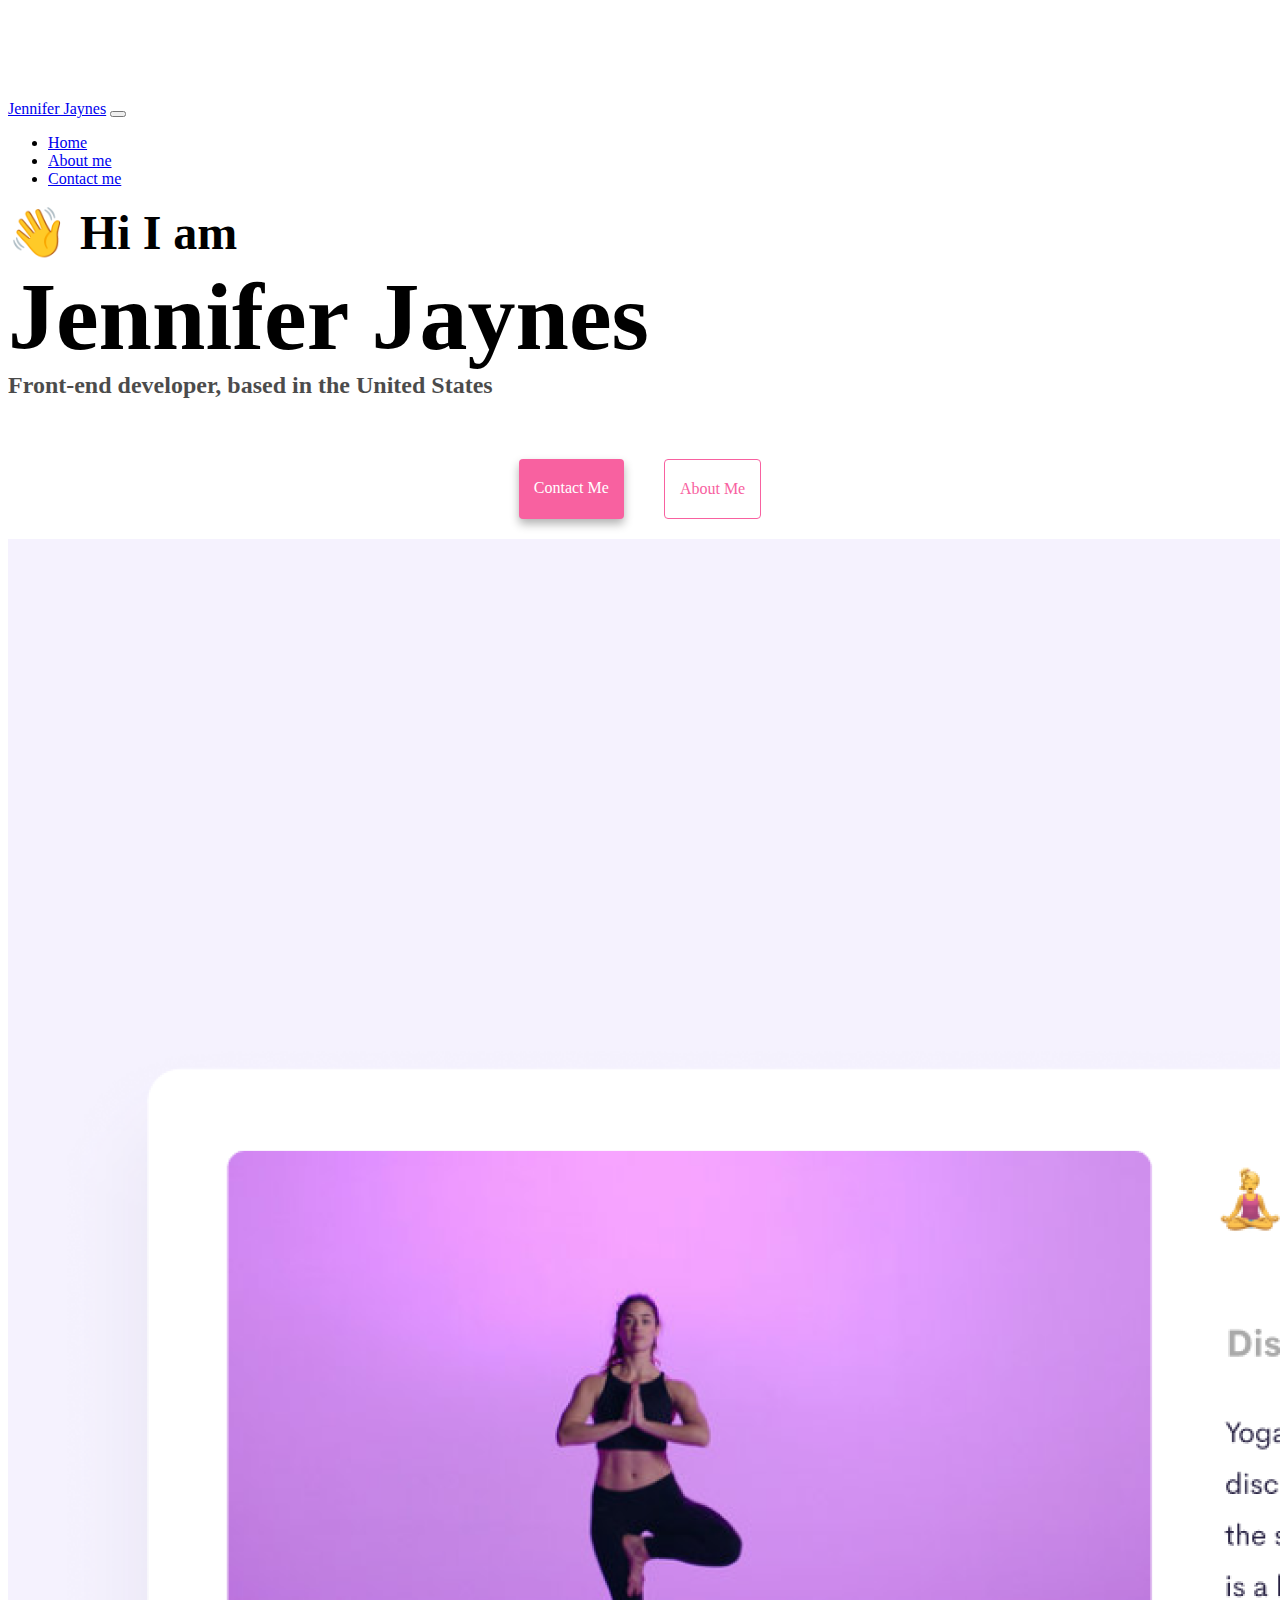
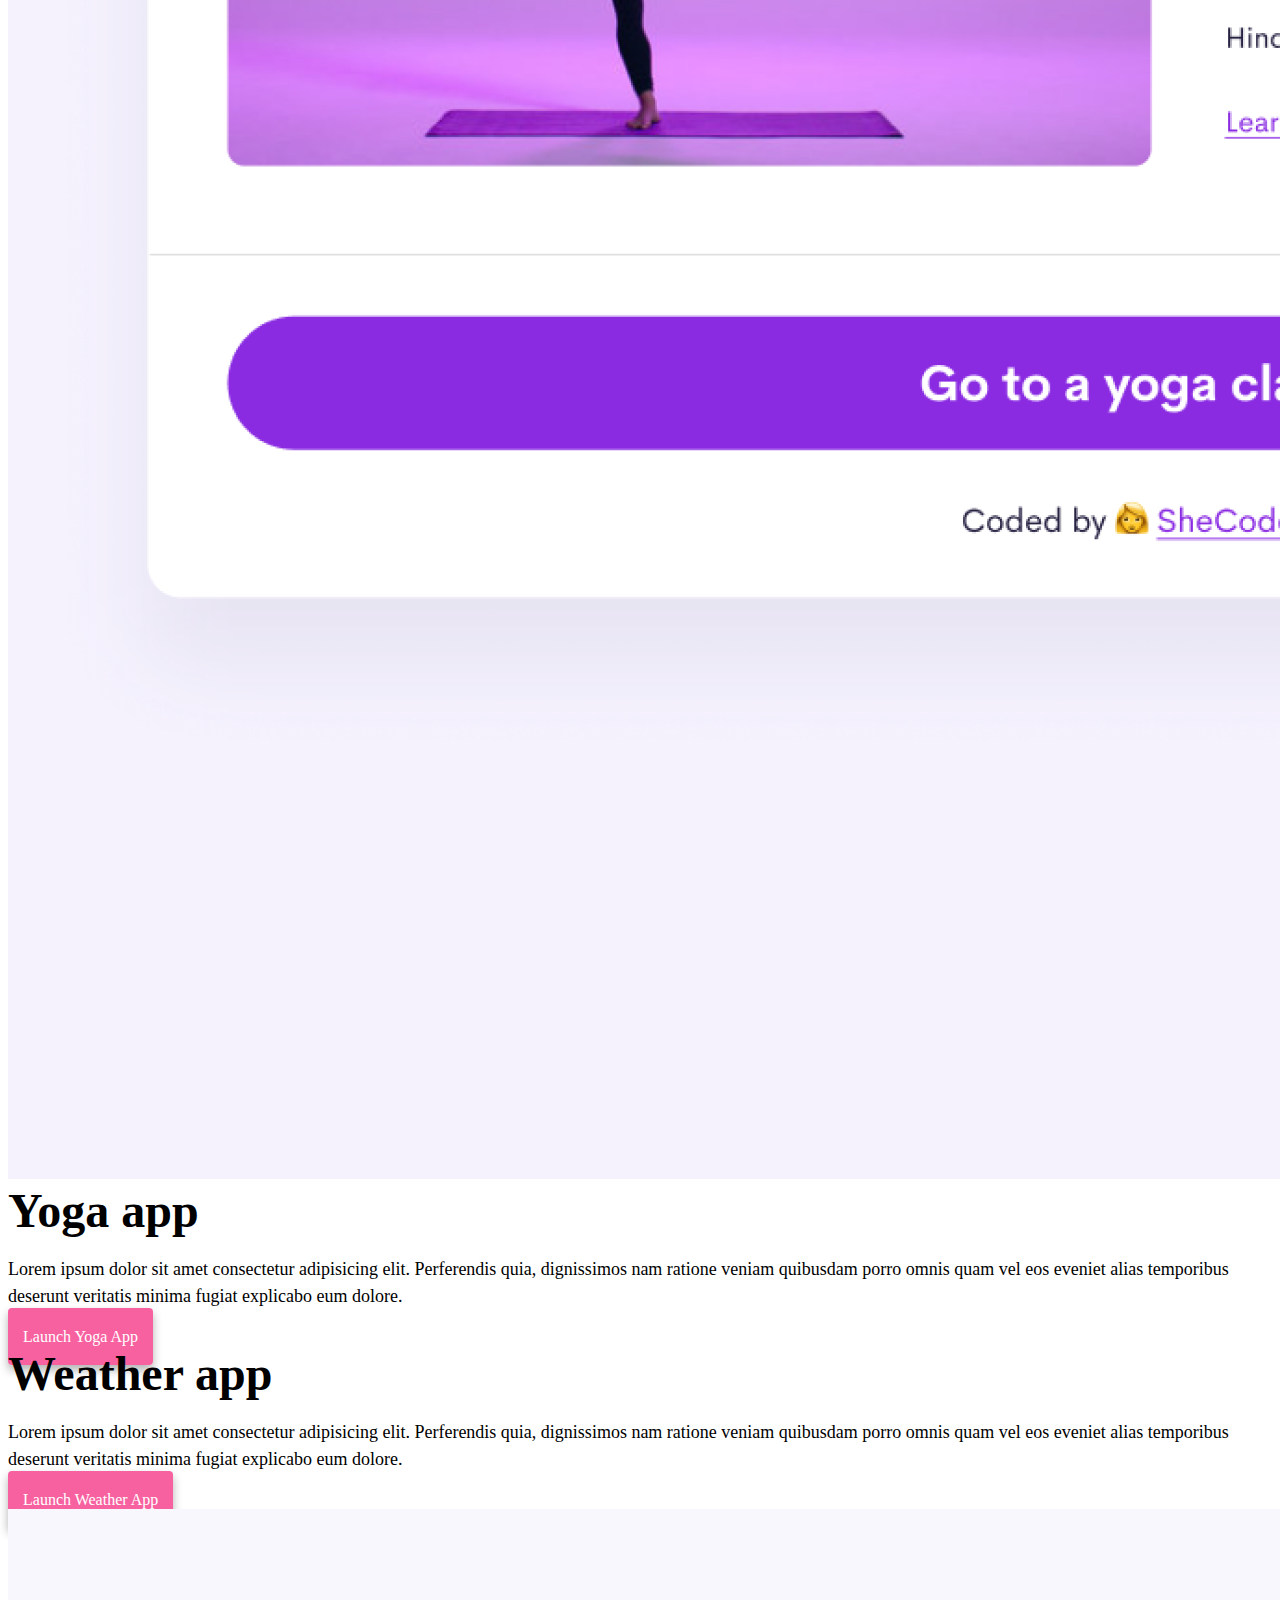
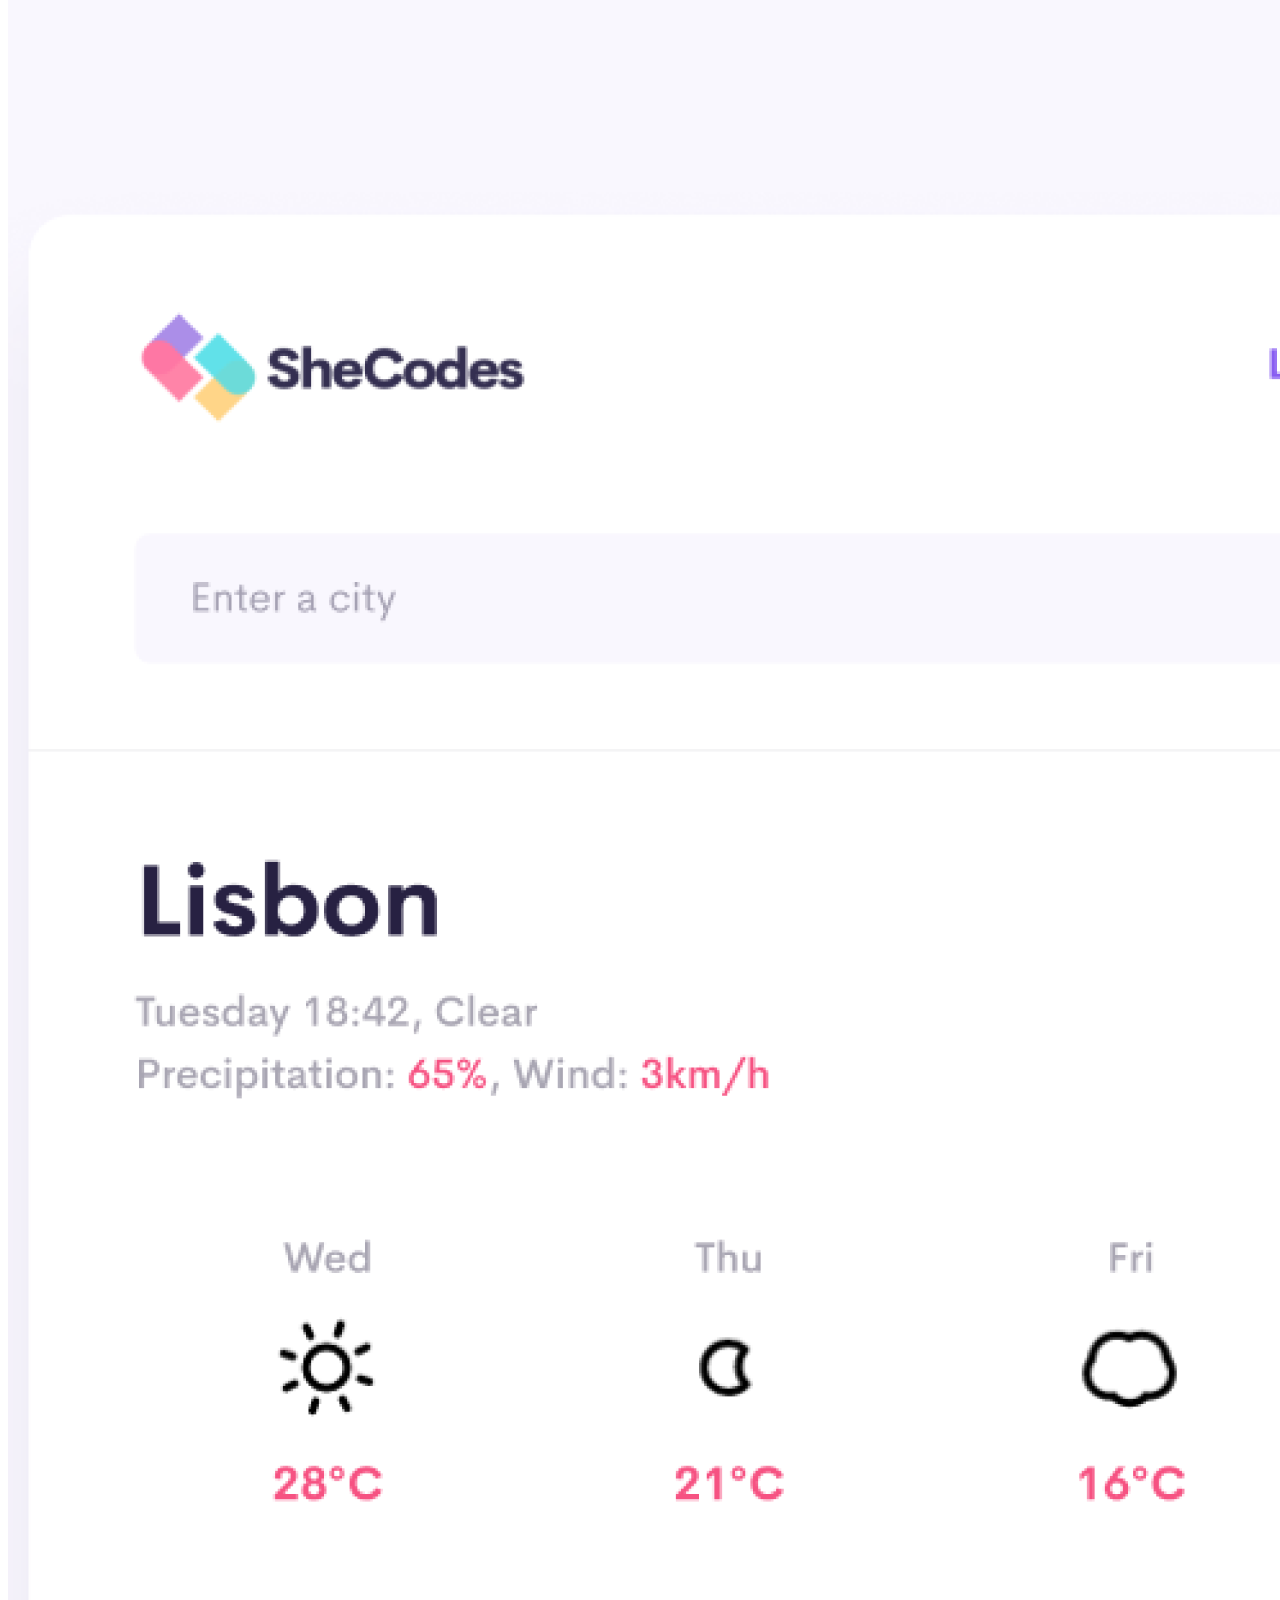
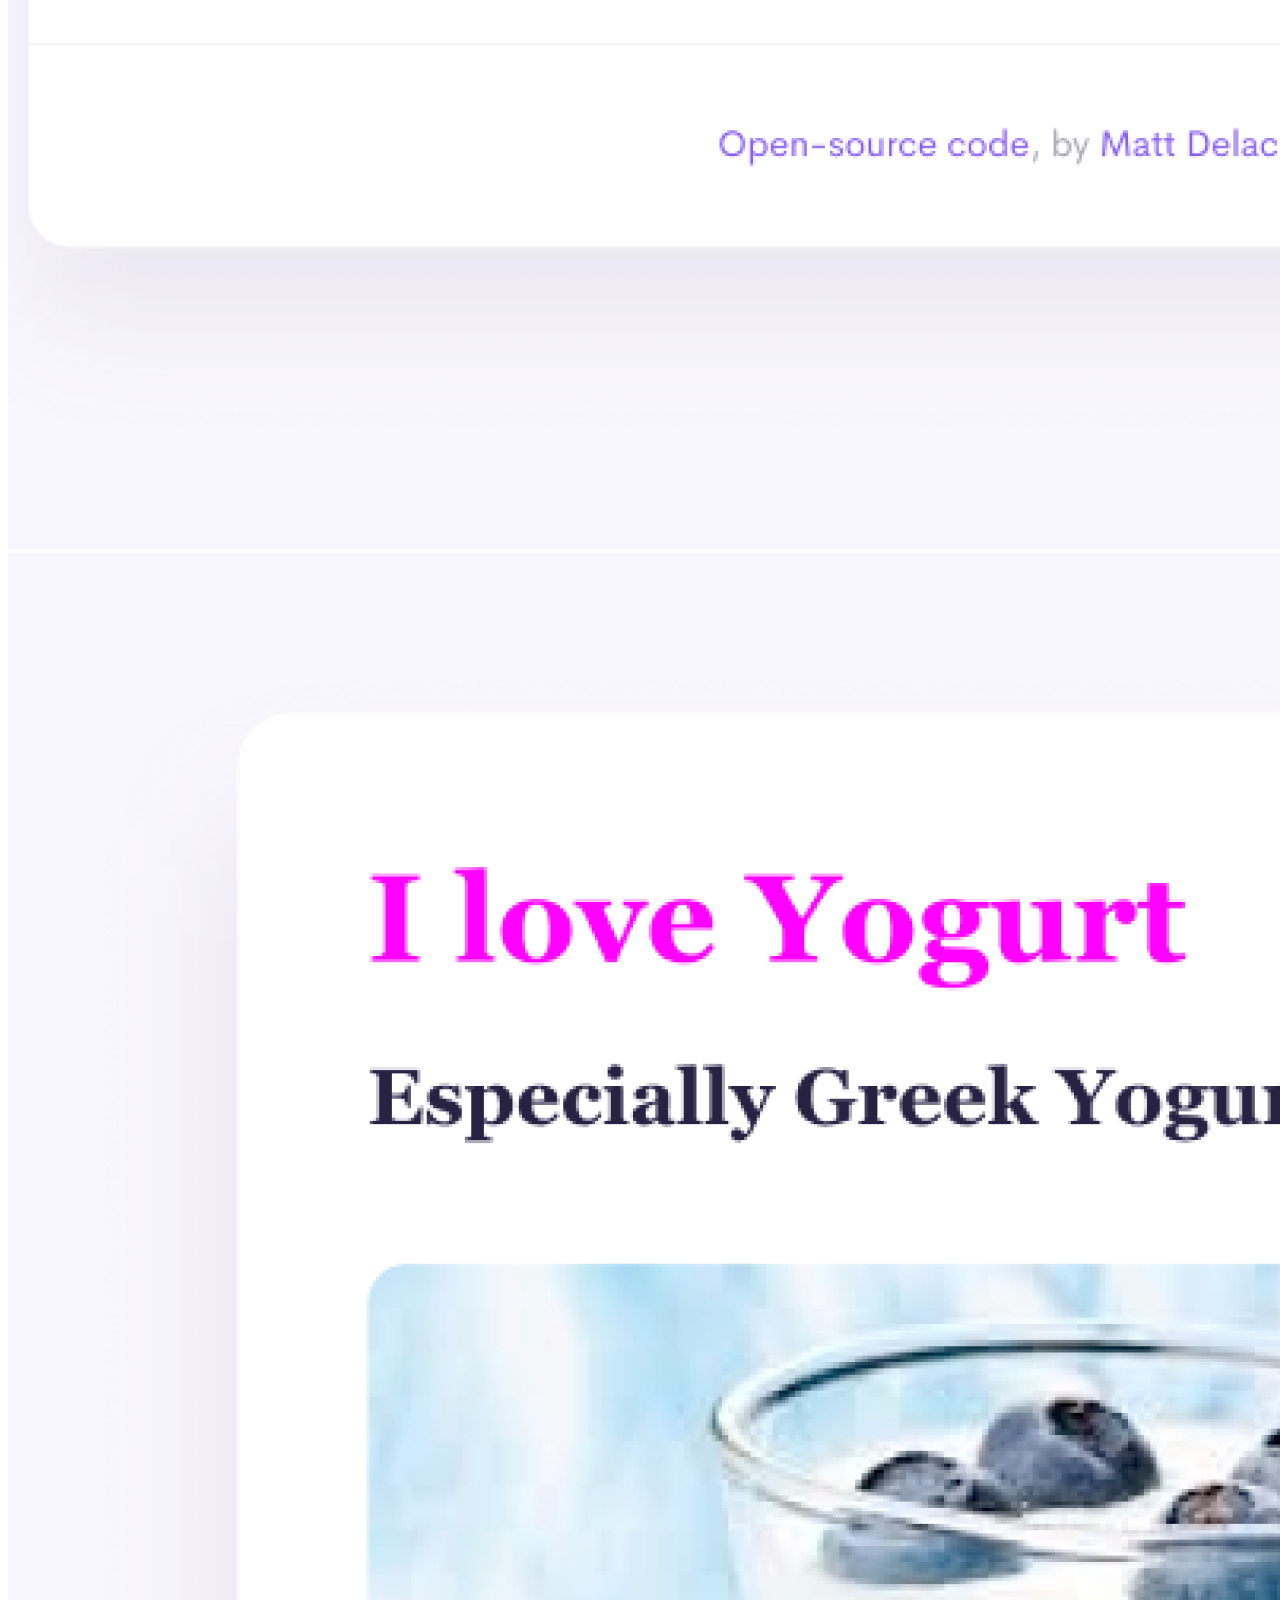
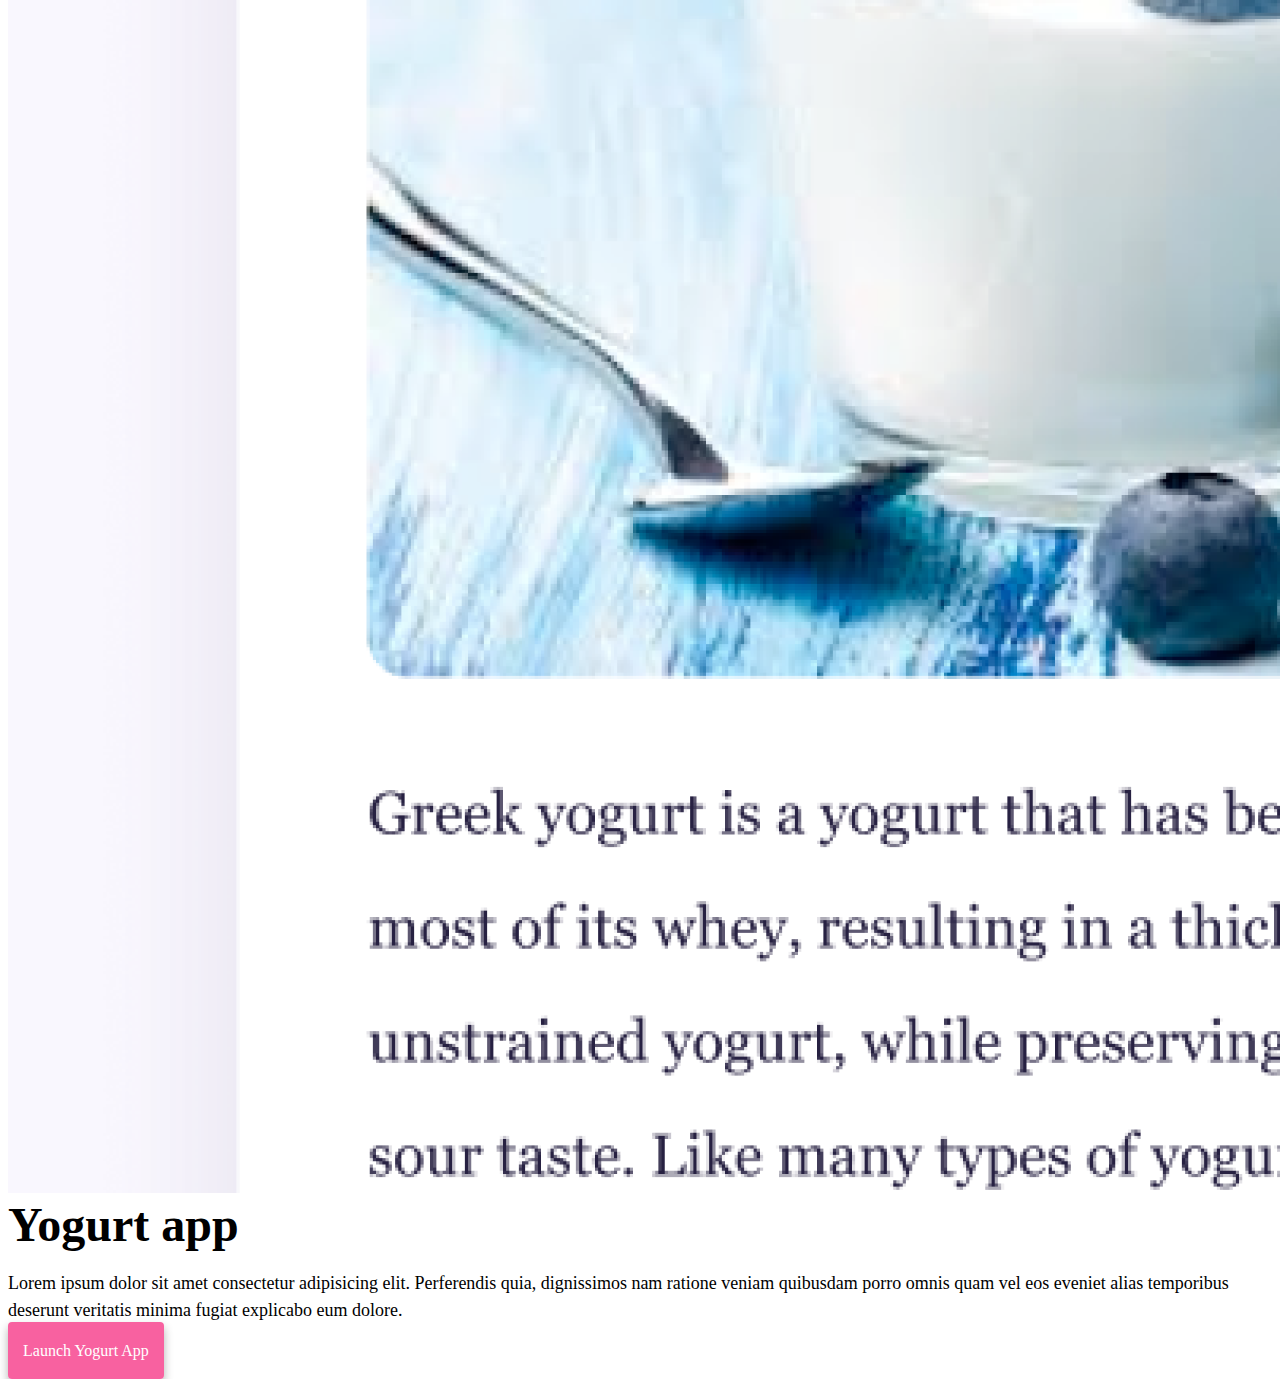
<file: index.html>
<!DOCTYPE html>
<html lang="en">
  <head>
    <meta charset="UTF-8" />
    <meta http-equiv="X-UA-Compatible" content="IE=edge" />
    <meta name="viewport" content="width=device-width, initial-scale=1.0" />
    <title>Jennifer Jaynes Portfolio</title>
    <meta name="description" content="Portfolio Showcase for Jennifer Jaynes" />
    <link
      href="https://cdn.jsdelivr.net/npm/bootstrap@5.0.0-beta2/dist/css/bootstrap.min.css"
      rel="stylesheet"
      integrity="sha384-BmbxuPwQa2lc/FVzBcNJ7UAyJxM6wuqIj61tLrc4wSX0szH/Ev+nYRRuWlolflfl"
      crossorigin="anonymous"
    />
    <script
      src="https://cdn.jsdelivr.net/npm/bootstrap@5.0.0-beta2/dist/js/bootstrap.bundle.min.js"
      integrity="sha384-b5kHyXgcpbZJO/tY9Ul7kGkf1S0CWuKcCD38l8YkeH8z8QjE0GmW1gYU5S9FOnJ0"
      crossorigin="anonymous"
    ></script>
    <link rel="stylesheet" href="style.css" />
  </head>
  <body>
    <nav class="navbar navbar-expand-lg navbar-light bg-light fixed-top">
      <div class="container">
        <a class="navbar-brand" href="index.html">Jennifer Jaynes</a>
        <button
          class="navbar-toggler"
          type="button"
          data-bs-toggle="collapse"
          data-bs-target="#navbarNav"
          aria-controls="navbarNav"
          aria-expanded="false"
          aria-label="Toggle navigation"
        >
          <span class="navbar-toggler-icon"></span>
        </button>
        <div class="collapse navbar-collapse" id="navbarNav">
          <ul class="navbar-nav">
            <li class="nav-item">
              <a class="nav-link active" aria-current="page" href="index.html" title="go home"
                >Home</a
              >
            </li>
            <li class="nav-item">
              <a class="nav-link" href="about.html" title="About Jennifer">About me</a>
            </li>
            <li class="nav-item">
              <a class="nav-link" href="about.html#contact" title="Contact Jennifer">Contact me</a>
            </li>
          </ul>
        </div>
      </div>
    </nav>
    <h2 class="text-center">👋 Hi I am</h2>
    <h1 class="text-center">Jennifer Jaynes</h1>
    <h3 class="text-center">
      Front-end developer, based in the United States
    </h3>
    <div class="navigation-links mb-5">
      <a href="about.html#contact" class="primary-link">Contact me</a>
      <a href="about.html" class="secondary-link">About me</a>
    </div>
    <div class="container">
      <div class="row">
        <div class="col-md-6">
          <img src="images/yoga.png" class="img-fluid rounded" alt="yoga project"/>
        </div>
        <div class="col-md-6">
          <h2 class="mb-3">Yoga app</h2>
          <p>
            Lorem ipsum dolor sit amet consectetur adipisicing elit. Perferendis
            quia, dignissimos nam ratione veniam quibusdam porro omnis quam vel
            eos eveniet alias temporibus deserunt veritatis minima fugiat
            explicabo eum dolore.
          </p>
          <div class="mt-5">
            <a href="#" class="primary-link" title="Yoga App">Launch Yoga App</a>
          </div>
        </div>
      </div>
      <div class="row mt-5">
        <div class="col-md-6">
          <h2 class="mb-3">Weather app</h2>
          <p>
            Lorem ipsum dolor sit amet consectetur adipisicing elit. Perferendis
            quia, dignissimos nam ratione veniam quibusdam porro omnis quam vel
            eos eveniet alias temporibus deserunt veritatis minima fugiat
            explicabo eum dolore.
          </p>
          <div class="mb-5 mt-5">
            <a href="#" class="primary-link" title="Weather app">Launch Weather App</a>
          </div>
        </div>
        <div class="col-md-6">
          <img src="images/weather.png" class="img-fluid rounded" alt="Weather Project"/>
        </div>
      </div>
      <div class="row mt-5">
        <div class="col-md-6">
          <img src="images/yogurt.png" class="img-fluid rounded" alt="Yogurt Project"/>
        </div>
        <div class="col-md-6">
          <h2 class="mb-3">Yogurt app</h2>
          <p>
            Lorem ipsum dolor sit amet consectetur adipisicing elit. Perferendis
            quia, dignissimos nam ratione veniam quibusdam porro omnis quam vel
            eos eveniet alias temporibus deserunt veritatis minima fugiat
            explicabo eum dolore.
          </p>
          <div class="mt-5">
            <a href="#" class="primary-link" title="Yogurt Project">Launch Yogurt App</a>
          </div>
        </div>
      </div>
    </div>
  </body>
</html>
</file>
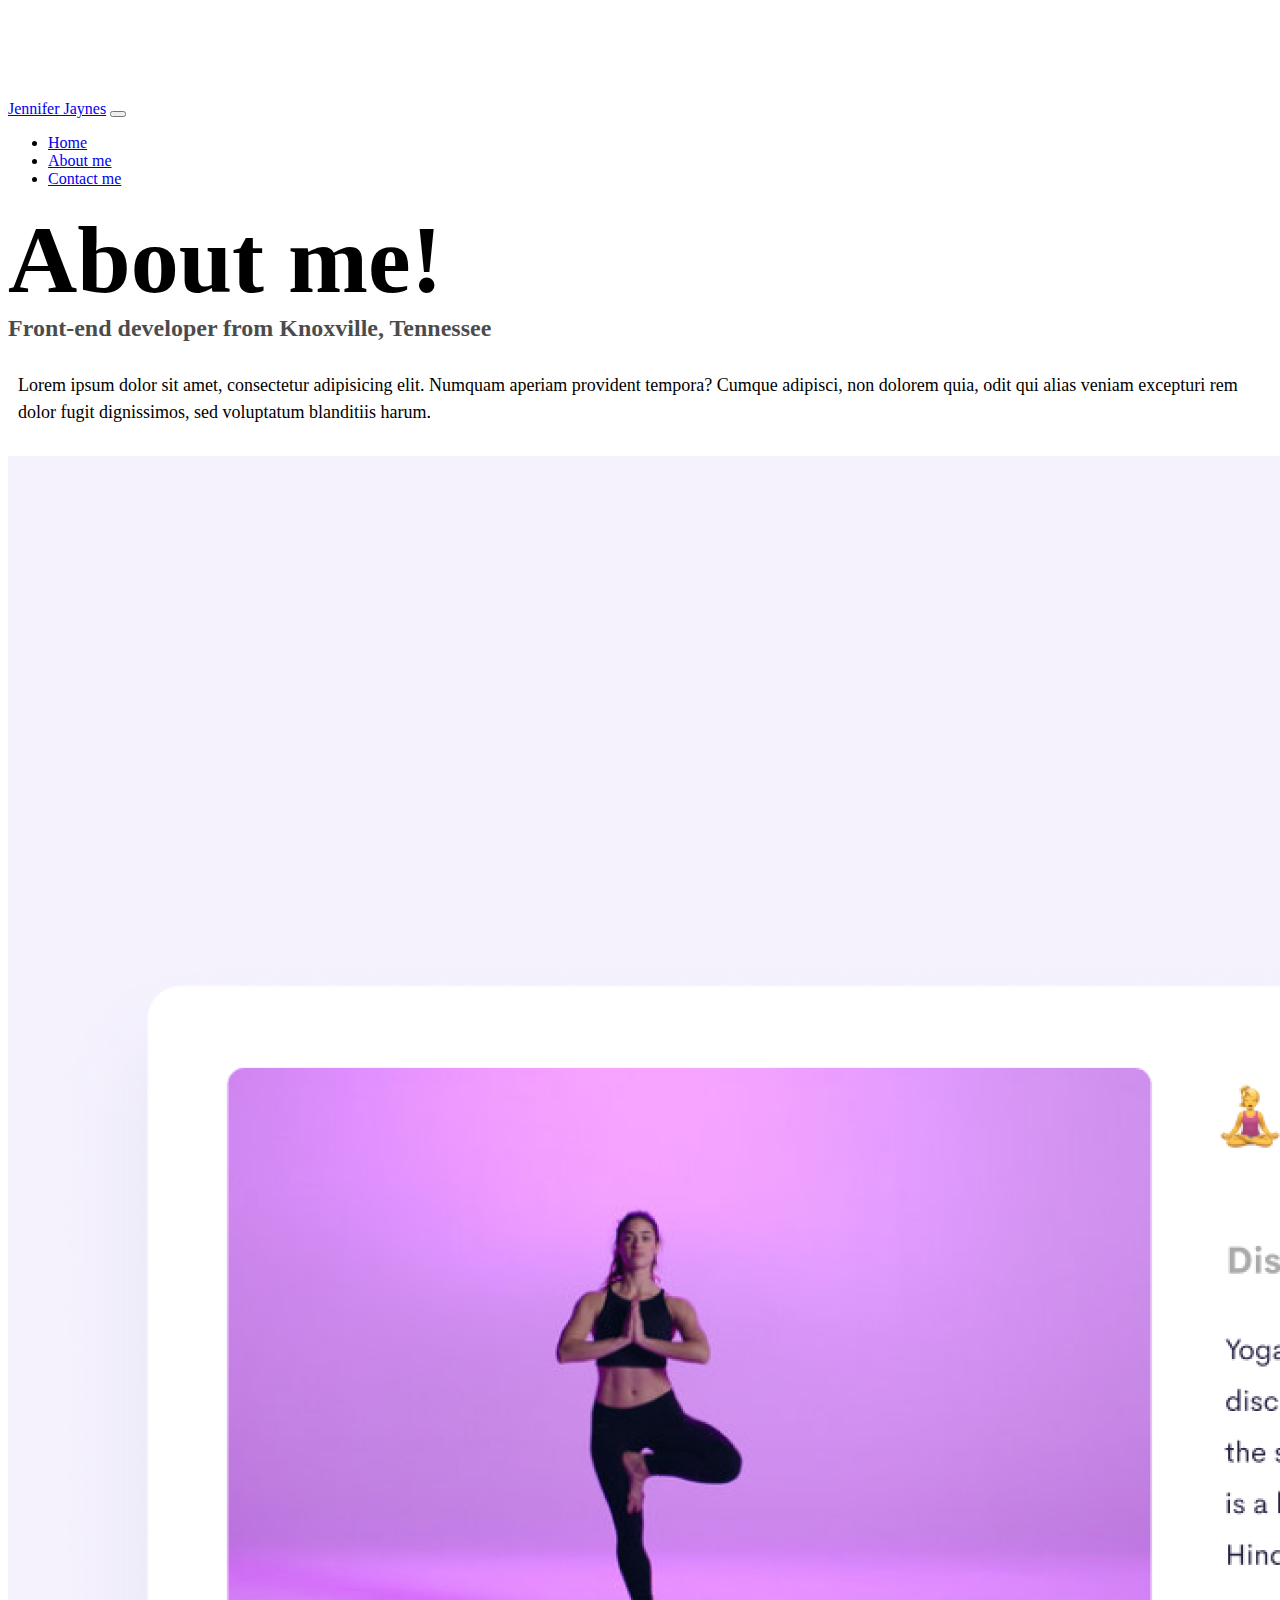
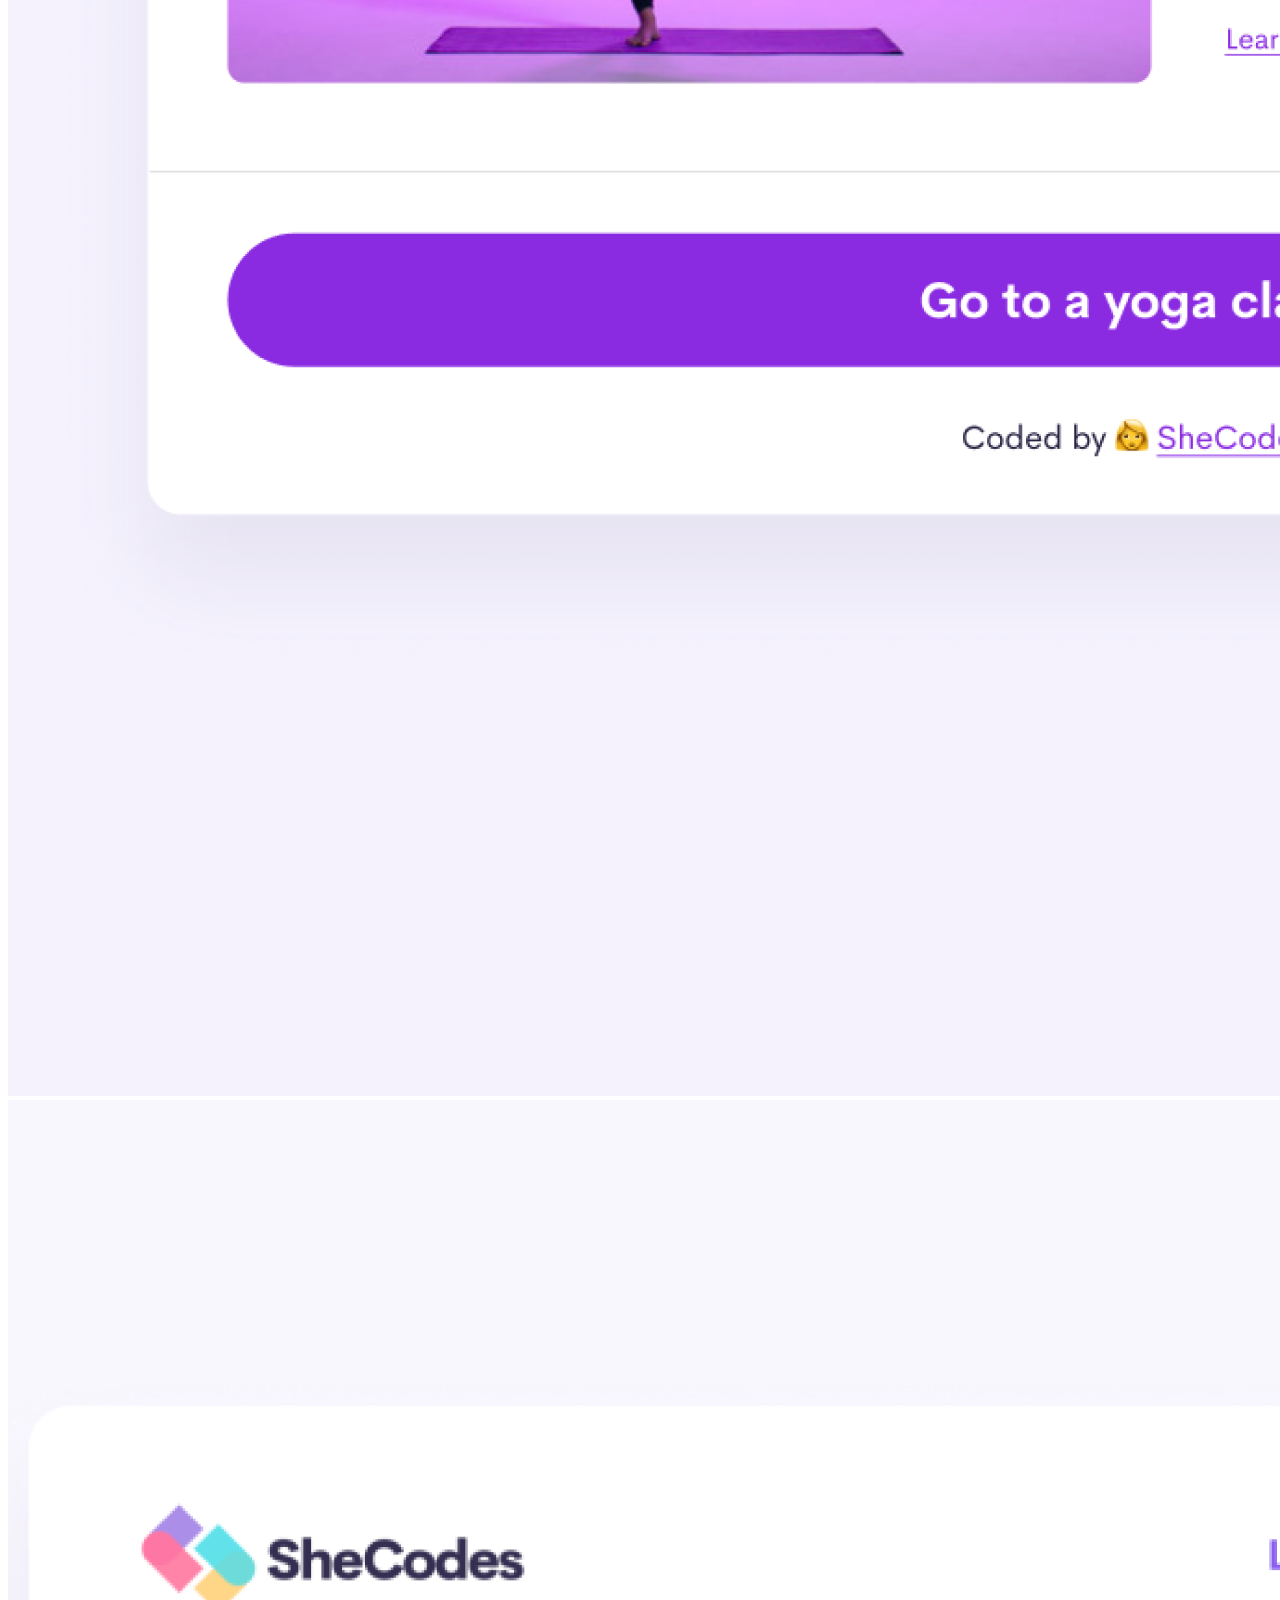
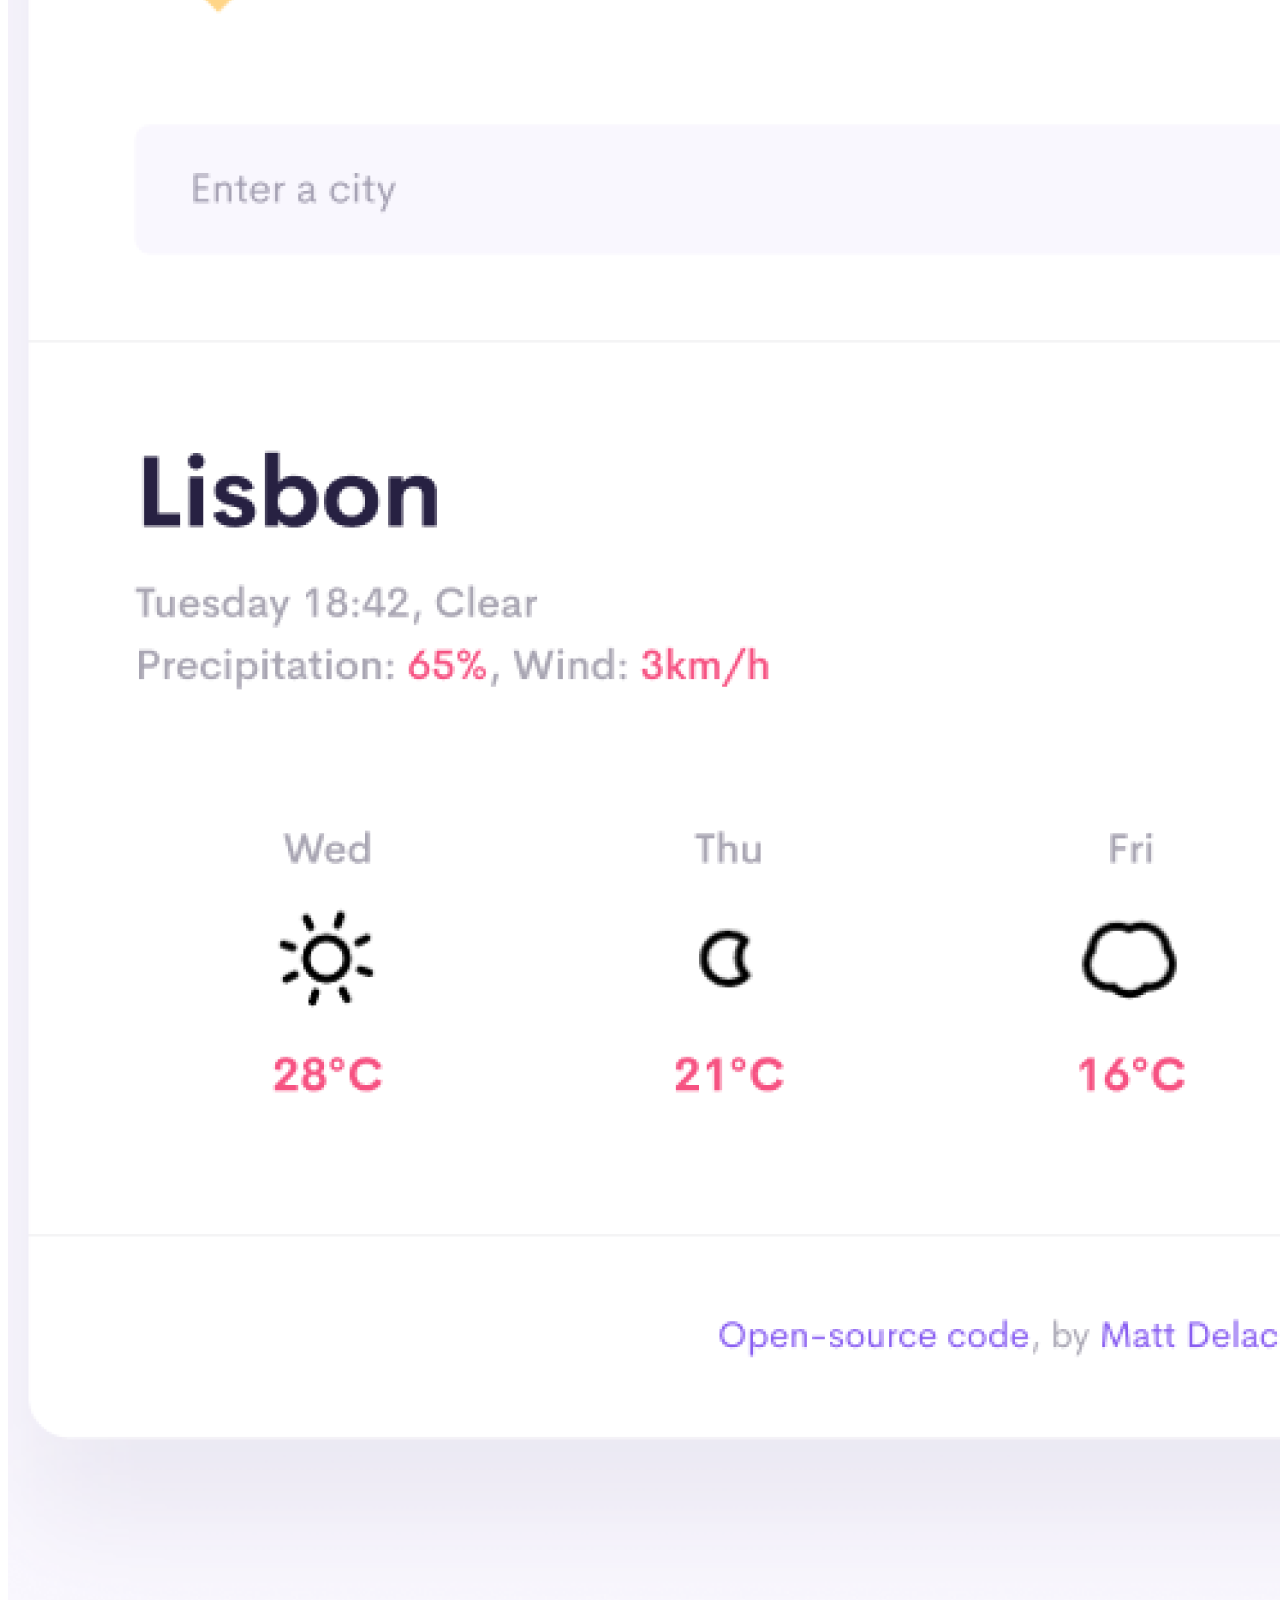
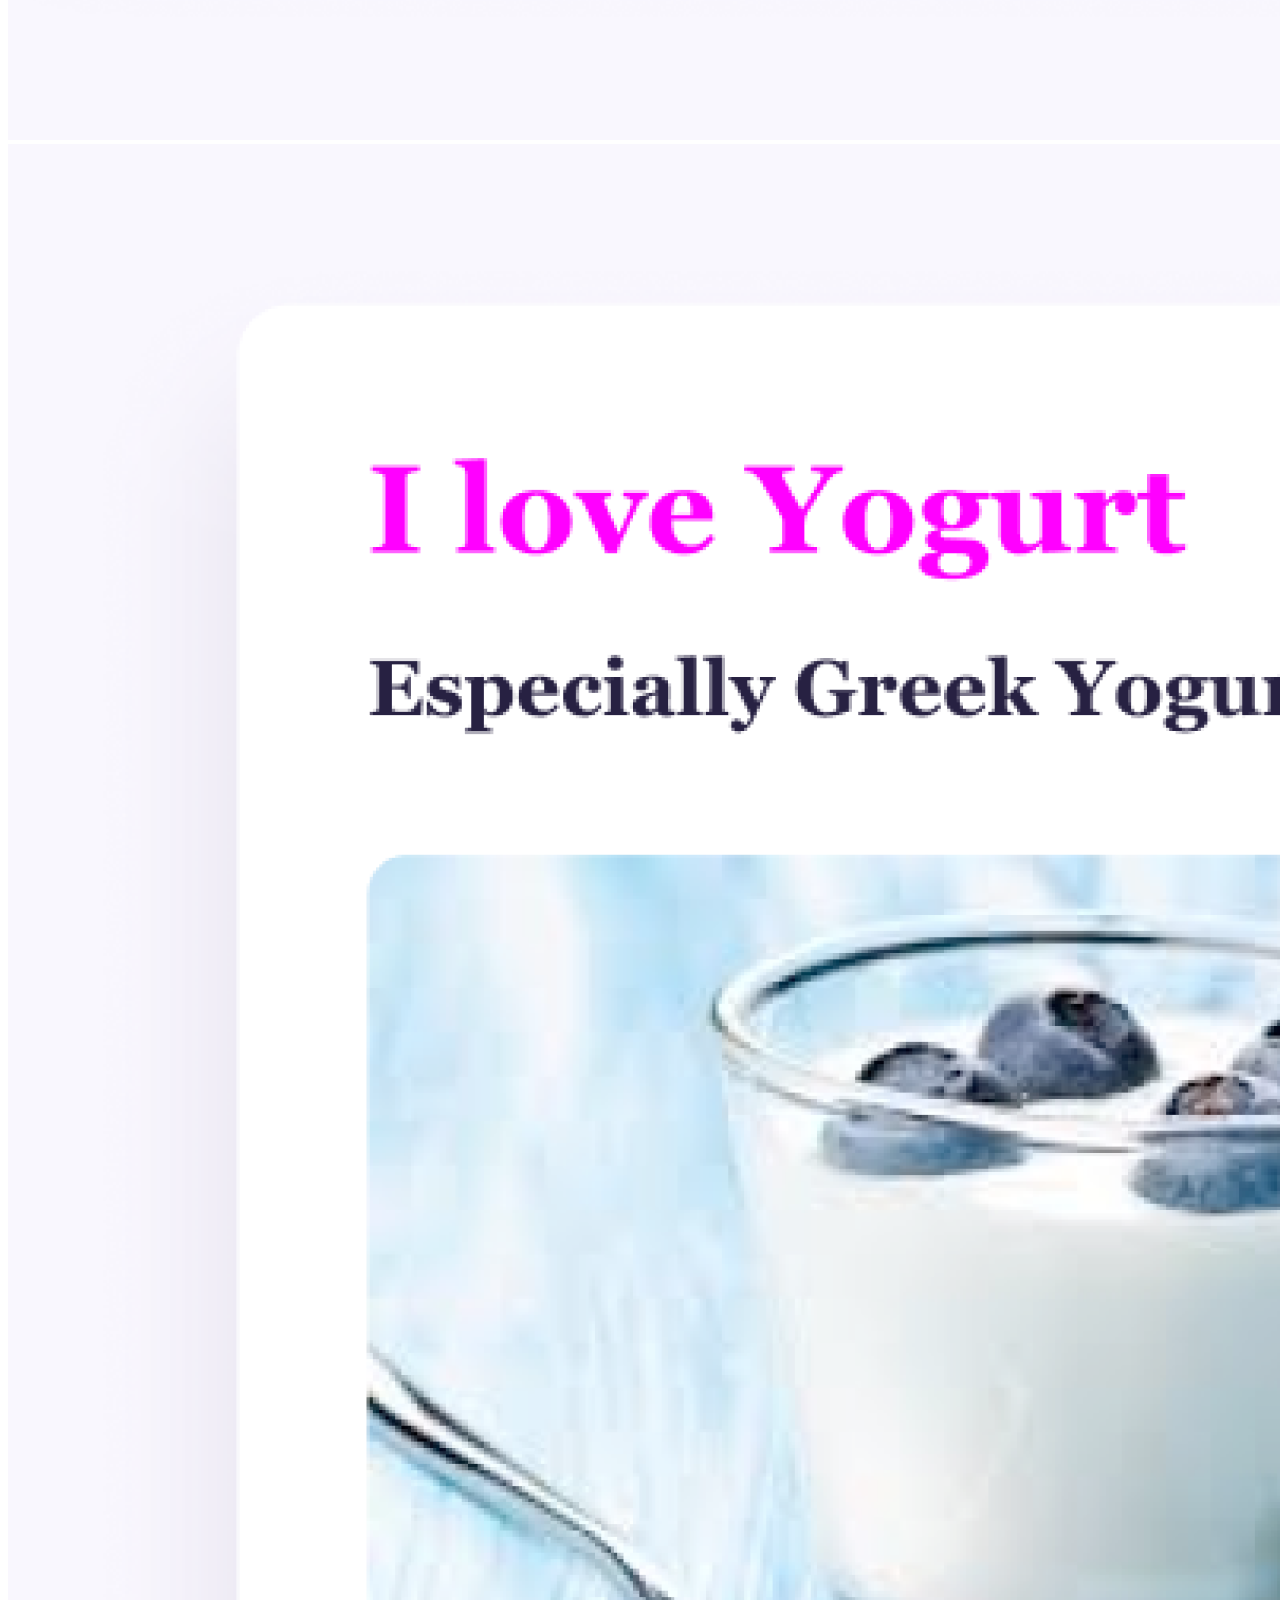
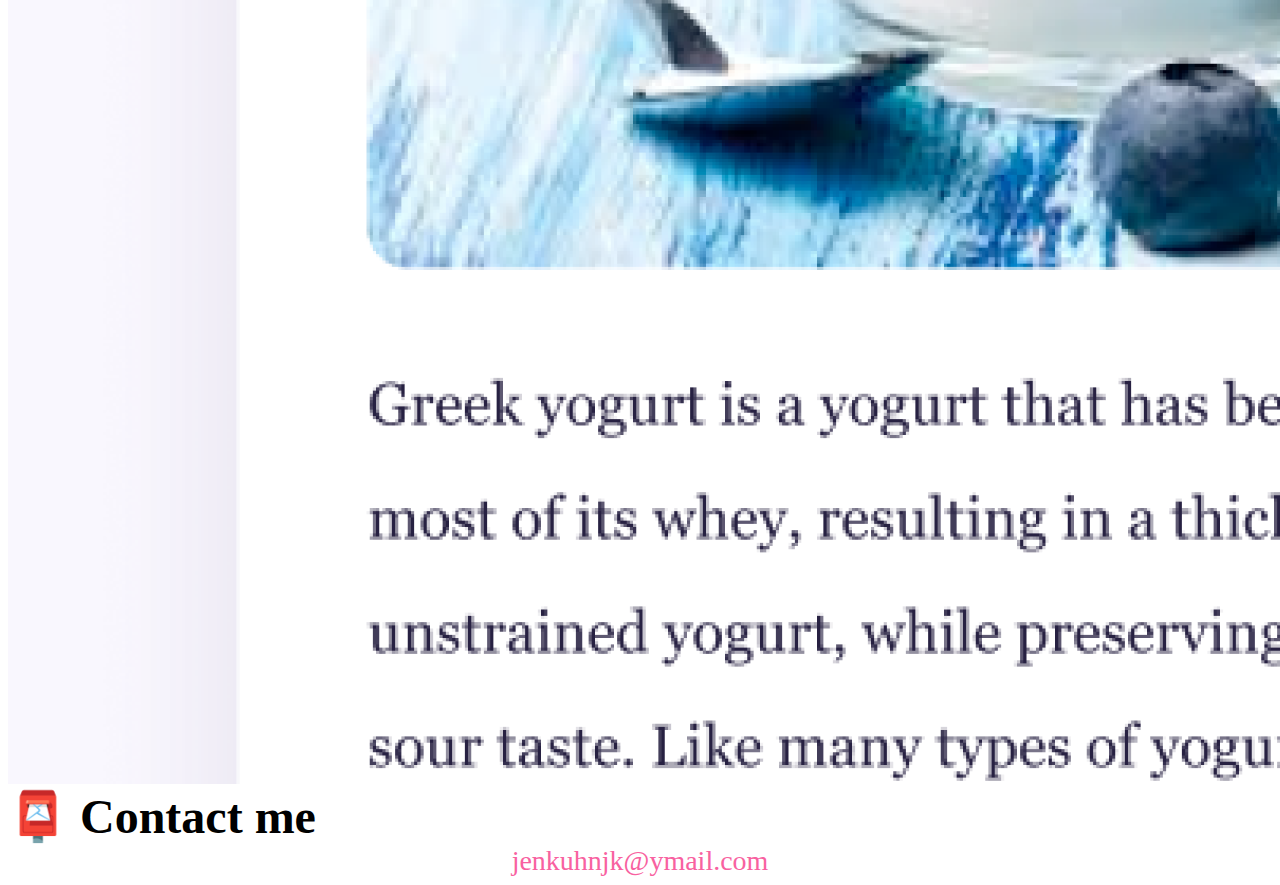
<file: about.html>
<!DOCTYPE html>
<html lang="en">
  <head>
    <meta charset="UTF-8" />
    <meta http-equiv="X-UA-Compatible" content="IE=edge" />
    <meta name="viewport" content="width=device-width, initial-scale=1.0" />
    <link
      href="https://cdn.jsdelivr.net/npm/bootstrap@5.0.0-beta2/dist/css/bootstrap.min.css"
      rel="stylesheet"
      integrity="sha384-BmbxuPwQa2lc/FVzBcNJ7UAyJxM6wuqIj61tLrc4wSX0szH/Ev+nYRRuWlolflfl"
      crossorigin="anonymous"
    />
    <script
      src="https://cdn.jsdelivr.net/npm/bootstrap@5.0.0-beta2/dist/js/bootstrap.bundle.min.js"
      integrity="sha384-b5kHyXgcpbZJO/tY9Ul7kGkf1S0CWuKcCD38l8YkeH8z8QjE0GmW1gYU5S9FOnJ0"
      crossorigin="anonymous"
    ></script>
    <link rel="stylesheet" href="style.css" />
    <title>About Jennifer Jaynes</title>
  </head>
  <body>
    <nav class="navbar navbar-expand-lg navbar-light bg-light fixed-top">
      <div class="container">
        <a class="navbar-brand" href="index.html">Jennifer Jaynes</a>
        <button
          class="navbar-toggler"
          type="button"
          data-bs-toggle="collapse"
          data-bs-target="#navbarNav"
          aria-controls="navbarNav"
          aria-expanded="false"
          aria-label="Toggle navigation"
        >
          <span class="navbar-toggler-icon"></span>
        </button>
        <div class="collapse navbar-collapse" id="navbarNav">
          <ul class="navbar-nav">
            <li class="nav-item">
              <a class="nav-link" aria-current="page" href="index.html">Home</a>
            </li>
            <li class="nav-item">
              <a class="nav-link active" href="about.html">About me</a>
            </li>
            <li class="nav-item">
              <a class="nav-link" href="about.html#contact">Contact me</a>
            </li>
          </ul>
        </div>
      </div>
    </nav>
    <h1 class="text-center">About me!</h1>
    <h3 class="text-center">Front-end developer from Knoxville, Tennessee</h3>
    <div class="about-paragraphs text-center">
      <p>
        Lorem ipsum dolor sit amet, consectetur adipisicing elit. Numquam
        aperiam provident tempora? Cumque adipisci, non dolorem quia, odit qui
        alias veniam excepturi rem dolor fugit dignissimos, sed voluptatum
        blanditiis harum.
      </p>
    </div>
    <div class="container">
      <div class="row">
        <div class="col-sm-4">
          <img src="images/yoga.png" class="img-fluid p-2 shadow rounded" />
        </div>
        <div class="col-sm-4">
          <img src="images/weather.png" class="img-fluid p-2 shadow rounded" />
        </div>
        <div class="col-sm-4">
          <img src="images/yogurt.png" class="img-fluid p-2 shadow rounded" />
        </div>
      </div>
    </div>
    <div id="contact" class="mt-5">
      <h2 class="text-center">📮 Contact me</h2>
      <a href="mailto:jenkuhnjk@ymail.com" class="email-link">
        jenkuhnjk@ymail.com
      </a>
    </div>
  </body>
</html>
</file>
<file: style.css>
:root {
    --primary-color: #f861a0;
    --secondary-color: #ffd4e8;
    --box-shadow: 0 5px 10px rgba(0, 0, 0, 0.3);
  }
  
  body {
    margin-top: 100px;
  }
  
  h1,
  h2,
  h3 {
    margin: 0;
  }
  
  h1 {
    font-size: 96px;
  }
  
  h2 {
    font-size: 48px;
  }
  
  h3 {
    font-size: 24px;
    opacity: 0.7;
  }
  
  p {
    font-size: 18px;
    line-height: 1.5;
  }
  
  .navigation-links {
    display: flex;
    margin-top: 40px;
    justify-content: center;
  }
  
  .navigation-links a {
    margin: 20px;
  }
  
  .primary-link {
    border-radius: 4px;
    padding: 20px 15px;
    text-decoration: none;
    text-transform: capitalize;
    background: var(--primary-color);
    box-shadow: var(--box-shadow);
    color: white;
  }
  
  .secondary-link {
    border-radius: 4px;
    padding: 20px 15px;
    text-decoration: none;
    text-transform: capitalize;
    color: var(--primary-color);
    border: 1px solid var(--primary-color);
  }
  
  .homepage-link {
    color: var(--primary-color);
    text-align: center;
    display: block;
  }
  
  .about-paragraphs {
    margin: 30px 0;
  }
  
  .about-paragraphs p {
    margin: 10px;
  }
  
  .email-link {
    display: flex;
    justify-content: center;
    color: var(--primary-color);
    font-size: 28px;
    text-decoration: none;
  }
  
  .email-link:hover {
    text-decoration: underline;
  }
</file>
